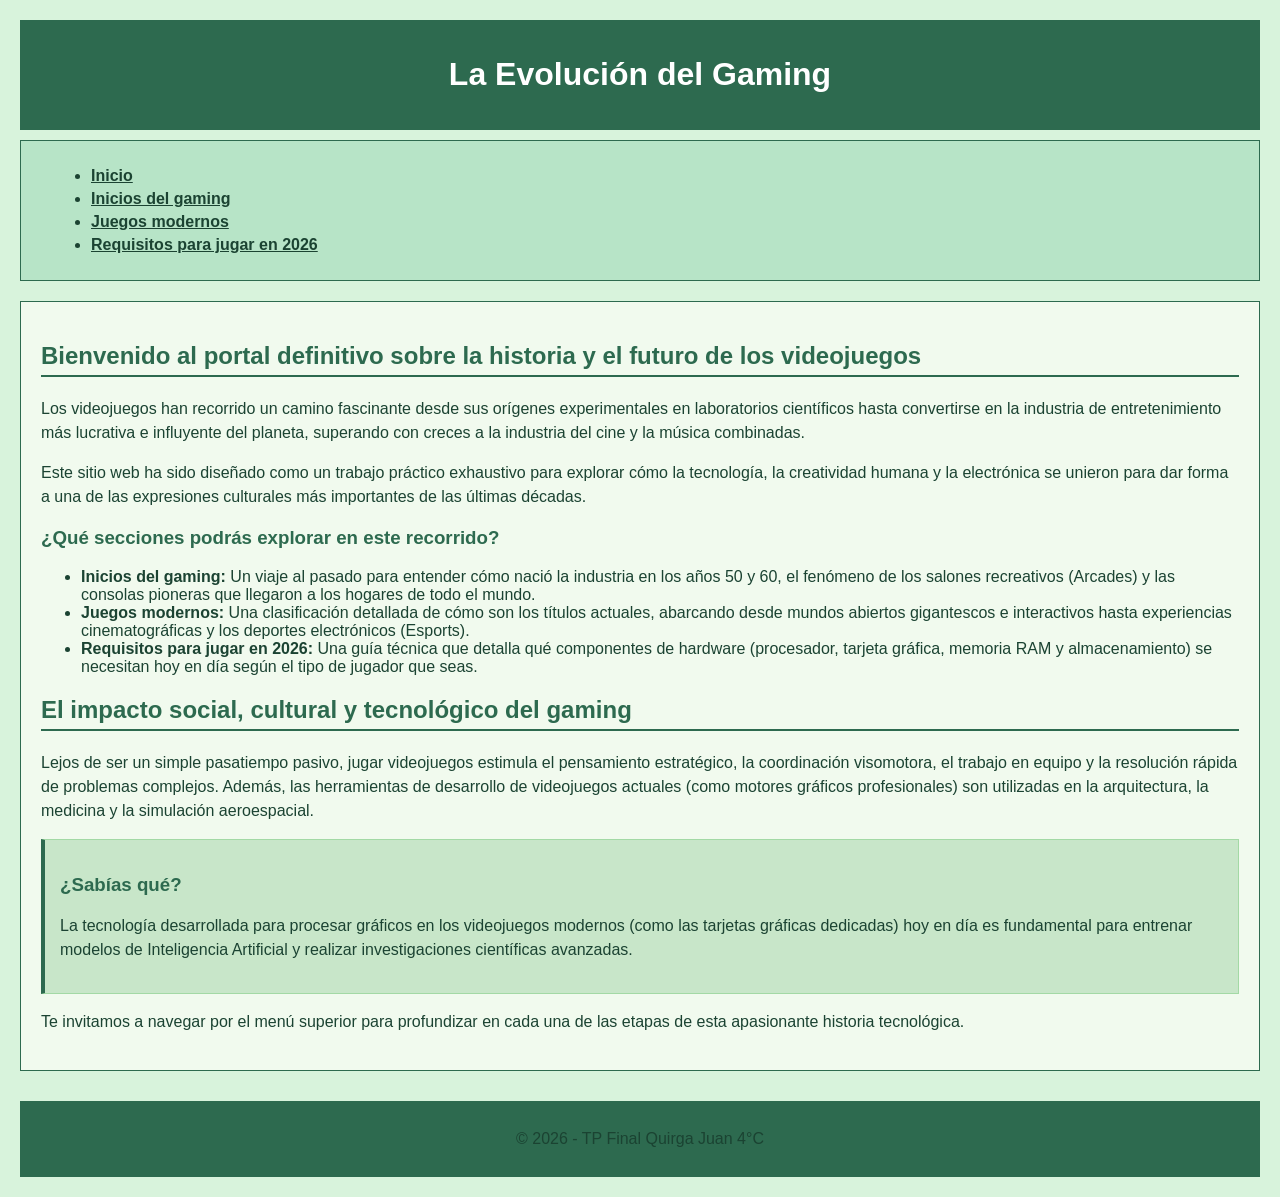
<file: index.html>
<!DOCTYPE html>
<html lang="es">
<head>
    <meta charset="UTF-8">
    <meta name="viewport" content="width=device-width, initial-scale=1.0">
    <title>La Evolución del Gaming - Inicio</title>
    <link rel="stylesheet" href="style.css">
</head>
<body>
    <header>
        <h1>La Evolución del Gaming</h1>
    </header>
    
    <nav>
        <ul>
            <li><a href="./index.html">Inicio</a></li>
            <li><a href="inicios-del-gaming.html">Inicios del gaming</a></li>
            <li><a href="juegos-modernos.html">Juegos modernos</a></li>
            <li><a href="requisitos-para-jugar-en-2026.html">Requisitos para jugar en 2026</a></li>
        </ul>
    </nav>

    <main>
        <h2>Bienvenido al portal definitivo sobre la historia y el futuro de los videojuegos</h2>
        <p>Los videojuegos han recorrido un camino fascinante desde sus orígenes experimentales en laboratorios científicos hasta convertirse en la industria de entretenimiento más lucrativa e influyente del planeta, superando con creces a la industria del cine y la música combinadas.</p>
        
        <p>Este sitio web ha sido diseñado como un trabajo práctico exhaustivo para explorar cómo la tecnología, la creatividad humana y la electrónica se unieron para dar forma a una de las expresiones culturales más importantes de las últimas décadas.</p>

        <h3>¿Qué secciones podrás explorar en este recorrido?</h3>
        <ul>
            <li><strong>Inicios del gaming:</strong> Un viaje al pasado para entender cómo nació la industria en los años 50 y 60, el fenómeno de los salones recreativos (Arcades) y las consolas pioneras que llegaron a los hogares de todo el mundo.</li>
            <li><strong>Juegos modernos:</strong> Una clasificación detallada de cómo son los títulos actuales, abarcando desde mundos abiertos gigantescos e interactivos hasta experiencias cinematográficas y los deportes electrónicos (Esports).</li>
            <li><strong>Requisitos para jugar en 2026:</strong> Una guía técnica que detalla qué componentes de hardware (procesador, tarjeta gráfica, memoria RAM y almacenamiento) se necesitan hoy en día según el tipo de jugador que seas.</li>
        </ul>

        <h2>El impacto social, cultural y tecnológico del gaming</h2>
        <p>Lejos de ser un simple pasatiempo pasivo, jugar videojuegos estimula el pensamiento estratégico, la coordinación visomotora, el trabajo en equipo y la resolución rápida de problemas complejos. Además, las herramientas de desarrollo de videojuegos actuales (como motores gráficos profesionales) son utilizadas en la arquitectura, la medicina y la simulación aeroespacial.</p>

        <div class="card">
            <h3>¿Sabías qué?</h3>
            <p>La tecnología desarrollada para procesar gráficos en los videojuegos modernos (como las tarjetas gráficas dedicadas) hoy en día es fundamental para entrenar modelos de Inteligencia Artificial y realizar investigaciones científicas avanzadas.</p>
        </div>

        <p>Te invitamos a navegar por el menú superior para profundizar en cada una de las etapas de esta apasionante historia tecnológica.</p>
    </main>

    <footer>
        <p>&copy; 2026 - TP Final Quirga Juan 4°C</p>
    </footer>
</body>
</html>
</file>
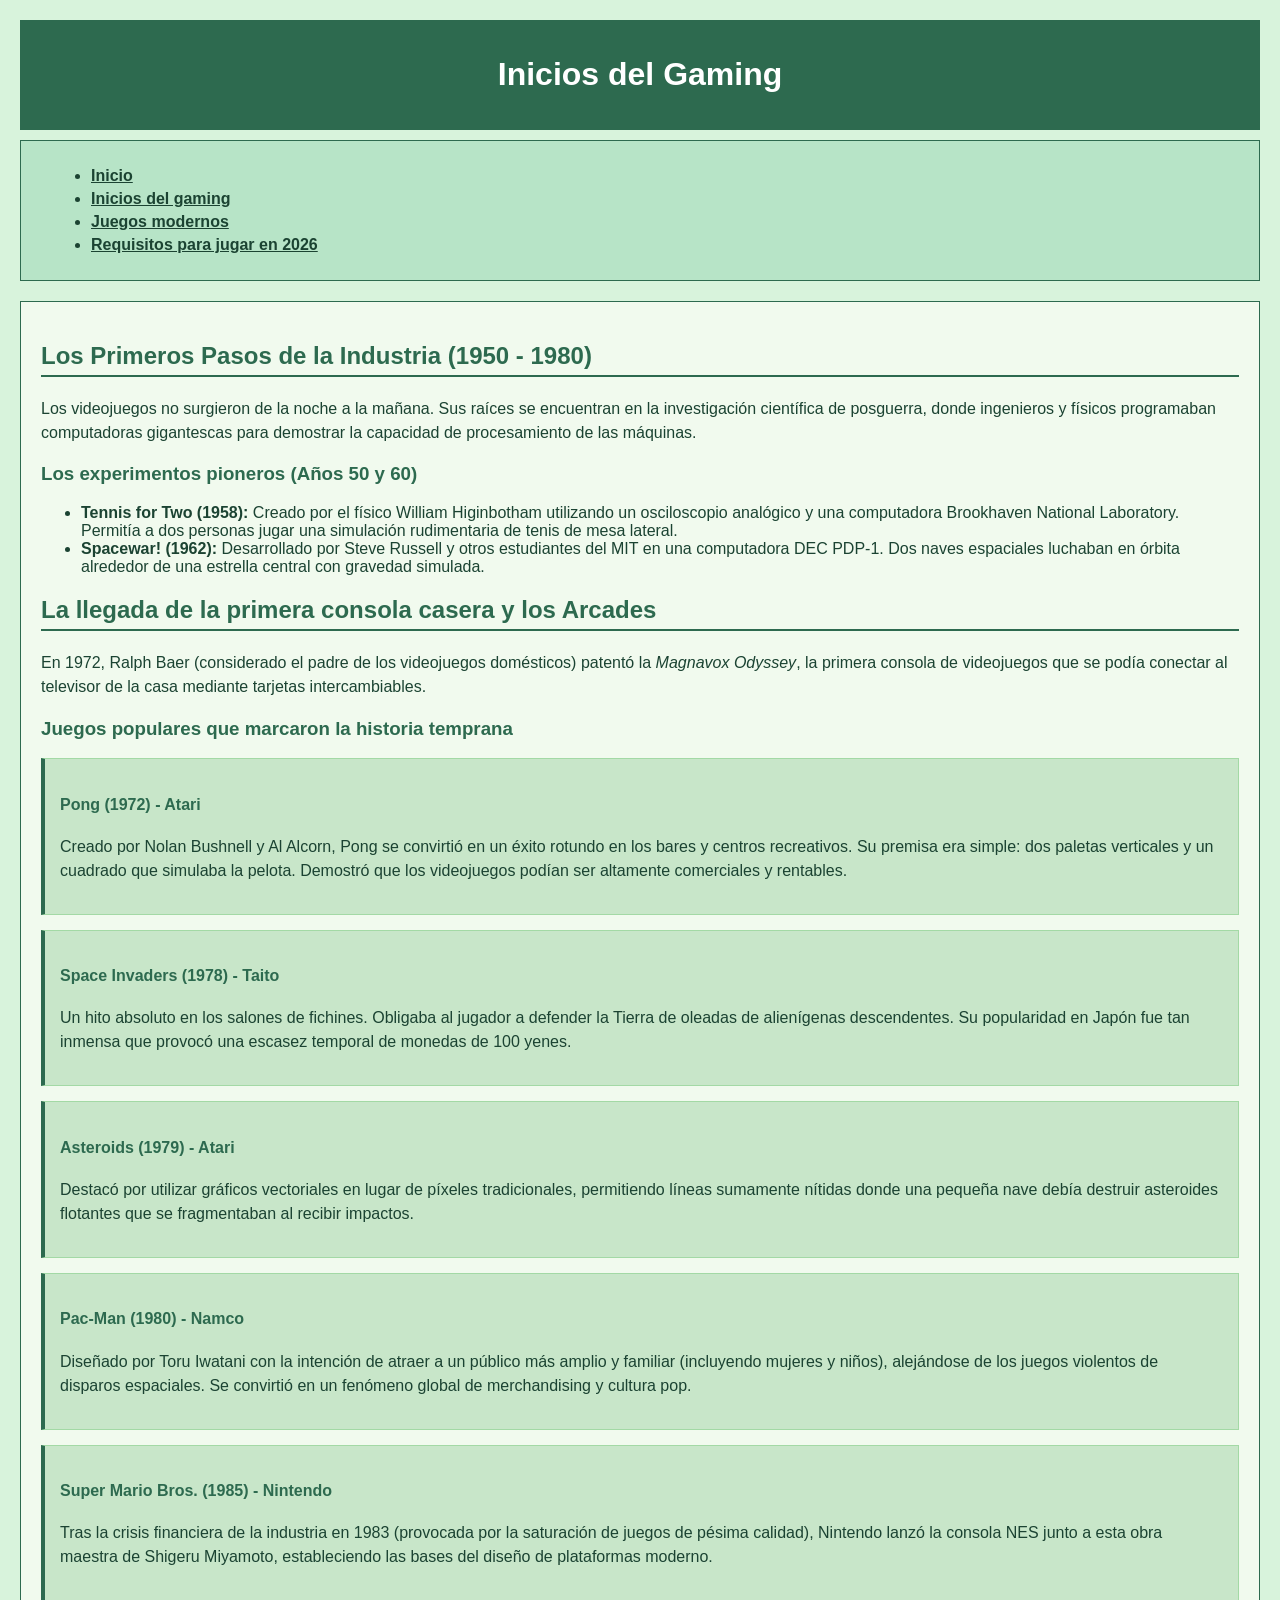
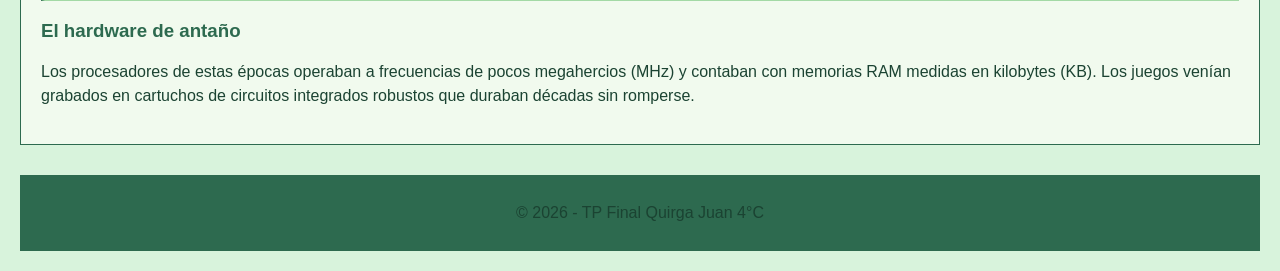
<file: inicios-del-gaming.html>
<!DOCTYPE html>
<html lang="es">
<head>
    <meta charset="UTF-8">
    <meta name="viewport" content="width=device-width, initial-scale=1.0">
    <title>Inicios del Gaming</title>
    <link rel="stylesheet" href="style.css">
</head>
<body>
    <header>
        <h1>Inicios del Gaming</h1>
    </header>

    <nav>
        <ul>
            <li><a href="./index.html">Inicio</a></li>
            <li><a href="inicios-del-gaming.html">Inicios del gaming</a></li>
            <li><a href="juegos-modernos.html">Juegos modernos</a></li>
            <li><a href="requisitos-para-jugar-en-2026.html">Requisitos para jugar en 2026</a></li>
        </ul>
    </nav>

    <main>
        <h2>Los Primeros Pasos de la Industria (1950 - 1980)</h2>
        <p>Los videojuegos no surgieron de la noche a la mañana. Sus raíces se encuentran en la investigación científica de posguerra, donde ingenieros y físicos programaban computadoras gigantescas para demostrar la capacidad de procesamiento de las máquinas.</p>

        <h3>Los experimentos pioneros (Años 50 y 60)</h3>
        <ul>
            <li><strong>Tennis for Two (1958):</strong> Creado por el físico William Higinbotham utilizando un osciloscopio analógico y una computadora Brookhaven National Laboratory. Permitía a dos personas jugar una simulación rudimentaria de tenis de mesa lateral.</li>
            <li><strong>Spacewar! (1962):</strong> Desarrollado por Steve Russell y otros estudiantes del MIT en una computadora DEC PDP-1. Dos naves espaciales luchaban en órbita alrededor de una estrella central con gravedad simulada.</li>
        </ul>

        <h2>La llegada de la primera consola casera y los Arcades</h2>
        <p>En 1972, Ralph Baer (considerado el padre de los videojuegos domésticos) patentó la <em>Magnavox Odyssey</em>, la primera consola de videojuegos que se podía conectar al televisor de la casa mediante tarjetas intercambiables.</p>

        <h3>Juegos populares que marcaron la historia temprana</h3>
        
        <div class="card">
            <h4>Pong (1972) - Atari</h4>
            <p>Creado por Nolan Bushnell y Al Alcorn, Pong se convirtió en un éxito rotundo en los bares y centros recreativos. Su premisa era simple: dos paletas verticales y un cuadrado que simulaba la pelota. Demostró que los videojuegos podían ser altamente comerciales y rentables.</p>
        </div>

        <div class="card">
            <h4>Space Invaders (1978) - Taito</h4>
            <p>Un hito absoluto en los salones de fichines. Obligaba al jugador a defender la Tierra de oleadas de alienígenas descendentes. Su popularidad en Japón fue tan inmensa que provocó una escasez temporal de monedas de 100 yenes.</p>
        </div>

        <div class="card">
            <h4>Asteroids (1979) - Atari</h4>
            <p>Destacó por utilizar gráficos vectoriales en lugar de píxeles tradicionales, permitiendo líneas sumamente nítidas donde una pequeña nave debía destruir asteroides flotantes que se fragmentaban al recibir impactos.</p>
        </div>

        <div class="card">
            <h4>Pac-Man (1980) - Namco</h4>
            <p>Diseñado por Toru Iwatani con la intención de atraer a un público más amplio y familiar (incluyendo mujeres y niños), alejándose de los juegos violentos de disparos espaciales. Se convirtió en un fenómeno global de merchandising y cultura pop.</p>
        </div>

        <div class="card">
            <h4>Super Mario Bros. (1985) - Nintendo</h4>
            <p>Tras la crisis financiera de la industria en 1983 (provocada por la saturación de juegos de pésima calidad), Nintendo lanzó la consola NES junto a esta obra maestra de Shigeru Miyamoto, estableciendo las bases del diseño de plataformas moderno.</p>
        </div>

        <h3>El hardware de antaño</h3>
        <p>Los procesadores de estas épocas operaban a frecuencias de pocos megahercios (MHz) y contaban con memorias RAM medidas en kilobytes (KB). Los juegos venían grabados en cartuchos de circuitos integrados robustos que duraban décadas sin romperse.</p>
    </main>

    <footer>
        <p>&copy; 2026 - TP Final Quirga Juan 4°C</p>
    </footer>
</body>
</html>
</file>
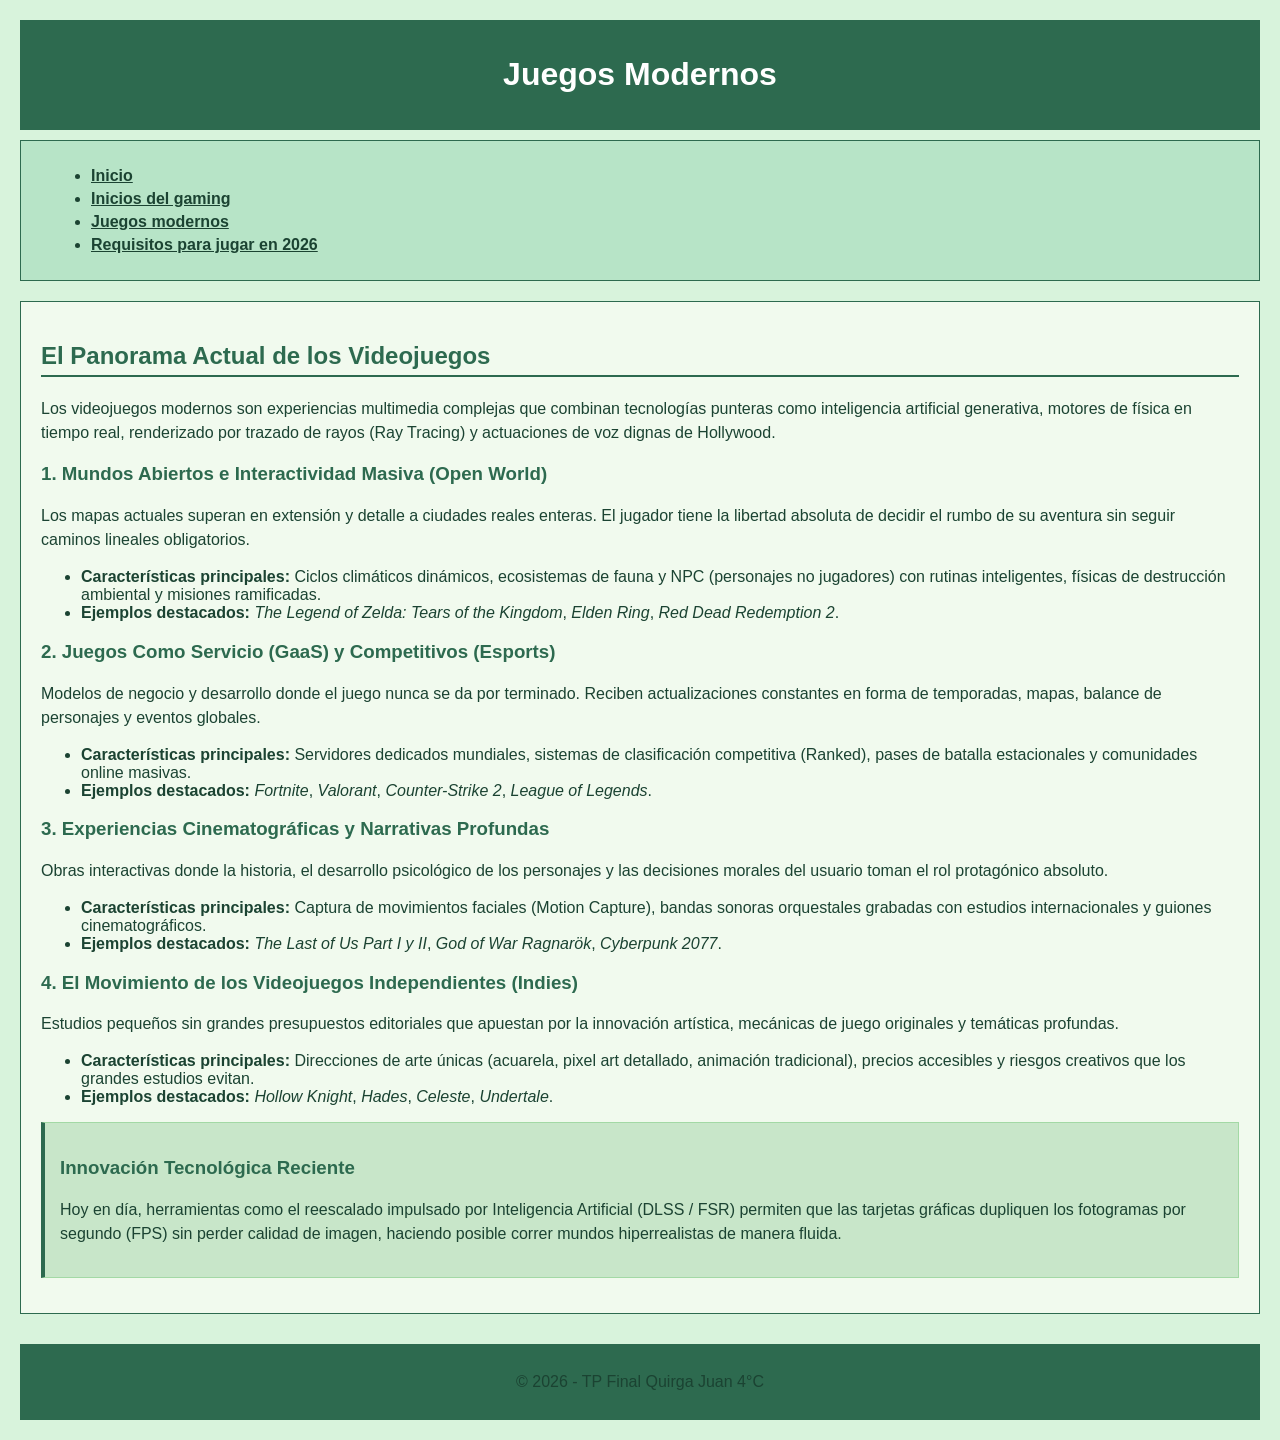
<file: juegos-modernos.html>
<!DOCTYPE html>
<html lang="es">
<head>
    <meta charset="UTF-8">
    <meta name="viewport" content="width=device-width, initial-scale=1.0">
    <title>Juegos Modernos</title>
    <link rel="stylesheet" href="style.css">
</head>
<body>
    <header>
        <h1>Juegos Modernos</h1>
    </header>

    <nav>
        <ul>
            <li><a href="./index.html">Inicio</a></li>
            <li><a href="inicios-del-gaming.html">Inicios del gaming</a></li>
            <li><a href="juegos-modernos.html">Juegos modernos</a></li>
            <li><a href="requisitos-para-jugar-en-2026.html">Requisitos para jugar en 2026</a></li>
        </ul>
    </nav>

    <main>
        <h2>El Panorama Actual de los Videojuegos</h2>
        <p>Los videojuegos modernos son experiencias multimedia complejas que combinan tecnologías punteras como inteligencia artificial generativa, motores de física en tiempo real, renderizado por trazado de rayos (Ray Tracing) y actuaciones de voz dignas de Hollywood.</p>

        <h3>1. Mundos Abiertos e Interactividad Masiva (Open World)</h3>
        <p>Los mapas actuales superan en extensión y detalle a ciudades reales enteras. El jugador tiene la libertad absoluta de decidir el rumbo de su aventura sin seguir caminos lineales obligatorios.</p>
        <ul>
            <li><strong>Características principales:</strong> Ciclos climáticos dinámicos, ecosistemas de fauna y NPC (personajes no jugadores) con rutinas inteligentes, físicas de destrucción ambiental y misiones ramificadas.</li>
            <li><strong>Ejemplos destacados:</strong> <em>The Legend of Zelda: Tears of the Kingdom</em>, <em>Elden Ring</em>, <em>Red Dead Redemption 2</em>.</li>
        </ul>

        <h3>2. Juegos Como Servicio (GaaS) y Competitivos (Esports)</h3>
        <p>Modelos de negocio y desarrollo donde el juego nunca se da por terminado. Reciben actualizaciones constantes en forma de temporadas, mapas, balance de personajes y eventos globales.</p>
        <ul>
            <li><strong>Características principales:</strong> Servidores dedicados mundiales, sistemas de clasificación competitiva (Ranked), pases de batalla estacionales y comunidades online masivas.</li>
            <li><strong>Ejemplos destacados:</strong> <em>Fortnite</em>, <em>Valorant</em>, <em>Counter-Strike 2</em>, <em>League of Legends</em>.</li>
        </ul>

        <h3>3. Experiencias Cinematográficas y Narrativas Profundas</h3>
        <p>Obras interactivas donde la historia, el desarrollo psicológico de los personajes y las decisiones morales del usuario toman el rol protagónico absoluto.</p>
        <ul>
            <li><strong>Características principales:</strong> Captura de movimientos faciales (Motion Capture), bandas sonoras orquestales grabadas con estudios internacionales y guiones cinematográficos.</li>
            <li><strong>Ejemplos destacados:</strong> <em>The Last of Us Part I y II</em>, <em>God of War Ragnarök</em>, <em>Cyberpunk 2077</em>.</li>
        </ul>

        <h3>4. El Movimiento de los Videojuegos Independientes (Indies)</h3>
        <p>Estudios pequeños sin grandes presupuestos editoriales que apuestan por la innovación artística, mecánicas de juego originales y temáticas profundas.</p>
        <ul>
            <li><strong>Características principales:</strong> Direcciones de arte únicas (acuarela, pixel art detallado, animación tradicional), precios accesibles y riesgos creativos que los grandes estudios evitan.</li>
            <li><strong>Ejemplos destacados:</strong> <em>Hollow Knight</em>, <em>Hades</em>, <em>Celeste</em>, <em>Undertale</em>.</li>
        </ul>

        <div class="card">
            <h3>Innovación Tecnológica Reciente</h3>
            <p>Hoy en día, herramientas como el reescalado impulsado por Inteligencia Artificial (DLSS / FSR) permiten que las tarjetas gráficas dupliquen los fotogramas por segundo (FPS) sin perder calidad de imagen, haciendo posible correr mundos hiperrealistas de manera fluida.</p>
        </div>
    </main>

    <footer>
        <p>&copy; 2026 - TP Final Quirga Juan 4°C</p>
    </footer>
</body>
</html>
</file>
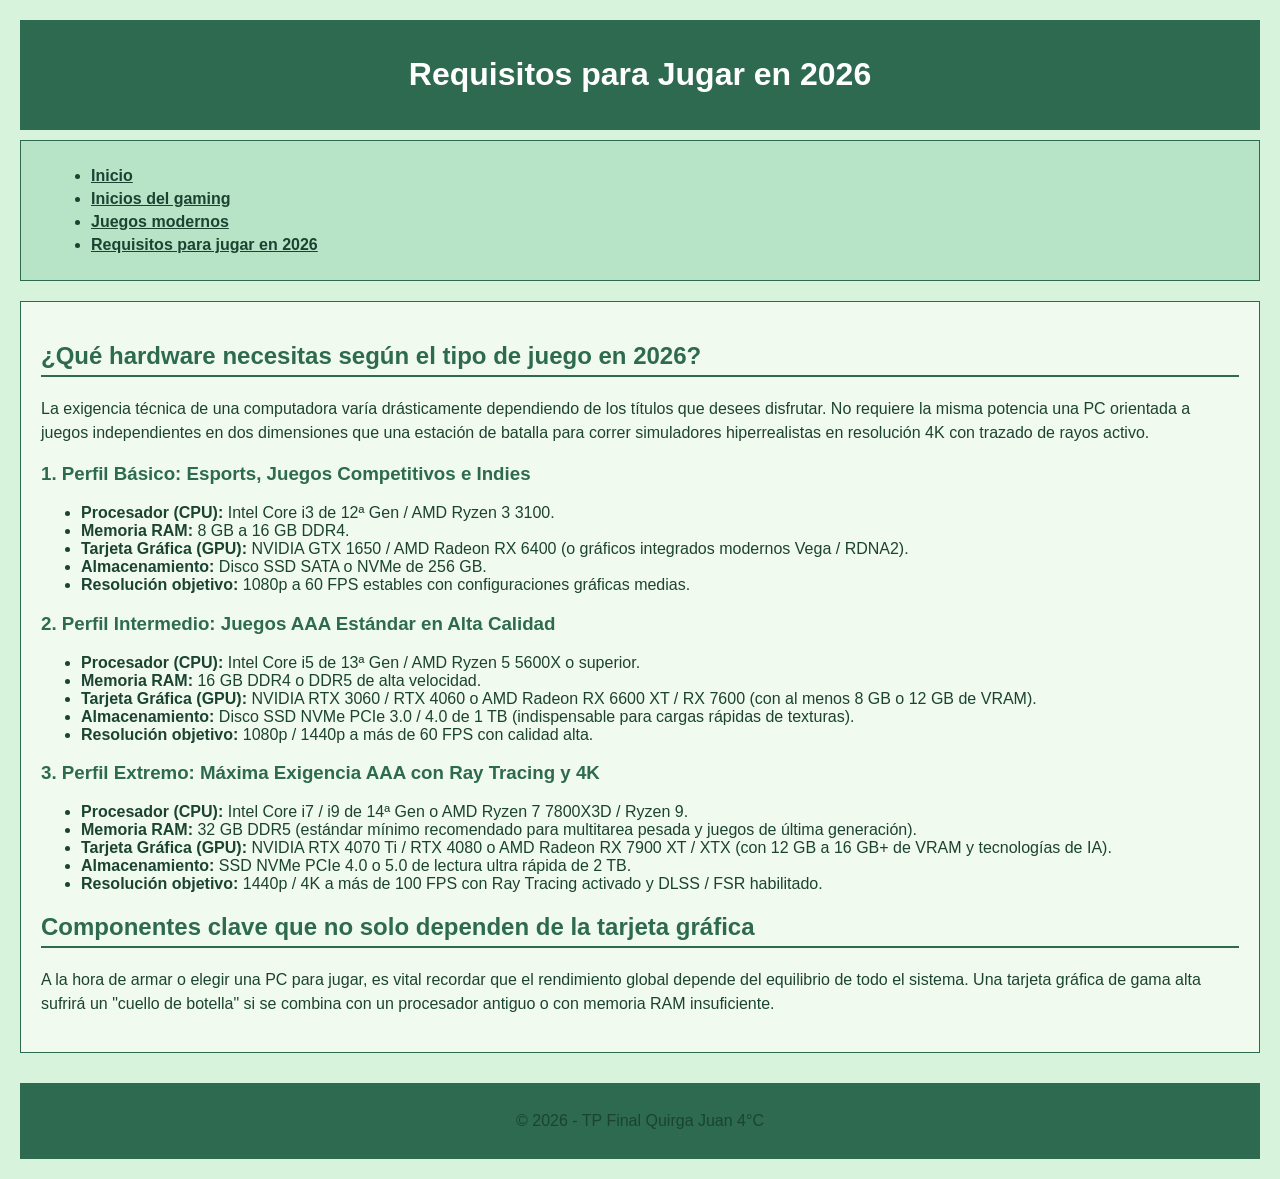
<file: requisitos-para-jugar-en-2026.html>
<!DOCTYPE html>
<html lang="es">
<head>
    <meta charset="UTF-8">
    <meta name="viewport" content="width=device-width, initial-scale=1.0">
    <title>Requisitos para jugar en 2026</title>
    <link rel="stylesheet" href="style.css">
</head>
<body>
    <header>
        <h1>Requisitos para Jugar en 2026</h1>
    </header>

    <nav>
        <ul>
            <li><a href="./index.html">Inicio</a></li>
            <li><a href="inicios-del-gaming.html">Inicios del gaming</a></li>
            <li><a href="juegos-modernos.html">Juegos modernos</a></li>
            <li><a href="requisitos-para-jugar-en-2026.html">Requisitos para jugar en 2026</a></li>
        </ul>
    </nav>

    <main>
        <h2>¿Qué hardware necesitas según el tipo de juego en 2026?</h2>
        <p>La exigencia técnica de una computadora varía drásticamente dependiendo de los títulos que desees disfrutar. No requiere la misma potencia una PC orientada a juegos independientes en dos dimensiones que una estación de batalla para correr simuladores hiperrealistas en resolución 4K con trazado de rayos activo.</p>

        <div>
            <h3>1. Perfil Básico: Esports, Juegos Competitivos e Indies</h3>
           
            <ul>
                <li><strong>Procesador (CPU):</strong> Intel Core i3 de 12ª Gen / AMD Ryzen 3 3100.</li>
                <li><strong>Memoria RAM:</strong> 8 GB a 16 GB DDR4.</li>
                <li><strong>Tarjeta Gráfica (GPU):</strong> NVIDIA GTX 1650 / AMD Radeon RX 6400 (o gráficos integrados modernos Vega / RDNA2).</li>
                <li><strong>Almacenamiento:</strong> Disco SSD SATA o NVMe de 256 GB.</li>
                <li><strong>Resolución objetivo:</strong> 1080p a 60 FPS estables con configuraciones gráficas medias.</li>
            </ul>
        </div>

        <div>
            <h3>2. Perfil Intermedio: Juegos AAA Estándar en Alta Calidad</h3>
           
            <ul>
                <li><strong>Procesador (CPU):</strong> Intel Core i5 de 13ª Gen / AMD Ryzen 5 5600X o superior.</li>
                <li><strong>Memoria RAM:</strong> 16 GB DDR4 o DDR5 de alta velocidad.</li>
                <li><strong>Tarjeta Gráfica (GPU):</strong> NVIDIA RTX 3060 / RTX 4060 o AMD Radeon RX 6600 XT / RX 7600 (con al menos 8 GB o 12 GB de VRAM).</li>
                <li><strong>Almacenamiento:</strong> Disco SSD NVMe PCIe 3.0 / 4.0 de 1 TB (indispensable para cargas rápidas de texturas).</li>
                <li><strong>Resolución objetivo:</strong> 1080p / 1440p a más de 60 FPS con calidad alta.</li>
            </ul>
        </div>

        <div>
            <h3>3. Perfil Extremo: Máxima Exigencia AAA con Ray Tracing y 4K</h3>
           
            <ul>
                <li><strong>Procesador (CPU):</strong> Intel Core i7 / i9 de 14ª Gen o AMD Ryzen 7 7800X3D / Ryzen 9.</li>
                <li><strong>Memoria RAM:</strong> 32 GB DDR5 (estándar mínimo recomendado para multitarea pesada y juegos de última generación).</li>
                <li><strong>Tarjeta Gráfica (GPU):</strong> NVIDIA RTX 4070 Ti / RTX 4080 o AMD Radeon RX 7900 XT / XTX (con 12 GB a 16 GB+ de VRAM y tecnologías de IA).</li>
                <li><strong>Almacenamiento:</strong> SSD NVMe PCIe 4.0 o 5.0 de lectura ultra rápida de 2 TB.</li>
                <li><strong>Resolución objetivo:</strong> 1440p / 4K a más de 100 FPS con Ray Tracing activado y DLSS / FSR habilitado.</li>
            </ul>
        </div>

        <h2>Componentes clave que no solo dependen de la tarjeta gráfica</h2>
        <p>A la hora de armar o elegir una PC para jugar, es vital recordar que el rendimiento global depende del equilibrio de todo el sistema. Una tarjeta gráfica de gama alta sufrirá un "cuello de botella" si se combina con un procesador antiguo o con memoria RAM insuficiente.</p>
    </main>

    <footer>
        <p>&copy; 2026 - TP Final Quirga Juan 4°C</p>
    </footer>
</body>
</html>
</file>
<file: style.css>
/* Estilos generales con un fondo verde pastel suave */
body {
    background-color: #d8f3dc; /* Fondo general verde claro */
    color: #1b4332;
    font-family: Arial, sans-serif;
    margin: 20px;
}

/* Encabezado principal en verde oscuro */
header {
    background-color: #2d6a4f;
    text-align: center;
    padding: 15px;
}

header h1 {
    color: white; /* Título principal en blanco sobre fondo verde oscuro */
}

/* Navegación clásica con fondo verde claro */
nav {
    background-color: #b7e4c7; 
    padding: 10px;
    margin-top: 10px;
    margin-bottom: 20px;
    border: 1px solid #2d6a4f;
}

nav ul {
    list-style-type: disc;
    margin-left: 20px;
}

nav li {
    margin-bottom: 5px;
}

nav a {
    color: #1b4332; /* Enlaces en verde oscuro */
    font-weight: bold;
    text-decoration: underline;
}

/* Contenido principal con un fondo verde marfil (nada de blanco) */
main {
    background-color: #f1faee; 
    padding: 20px;
    border: 1px solid #2d6a4f;
}

/* Títulos en verde oscuro */
h1 {
    color: #2d6a4f;
}

h2 {
    color: #2d6a4f;
    border-bottom: 2px solid #2d6a4f;
    padding-bottom: 5px;
}

h3 {
    color: #2d6a4f;
}

h4 {
    color: #2d6a4f;
}

p {
    font-size: 16px;
    line-height: 1.5;
    color: #1b4332;
}

/* Tarjetas o recuadros de contenido con fondo verde suave */
.card {
    background-color: #c8e6c9;
    border-left: 4px solid #2d6a4f;
    border-top: 1px solid #a3d9a5;
    border-right: 1px solid #a3d9a5;
    border-bottom: 1px solid #a3d9a5;
    padding: 15px;
    margin-bottom: 15px;
}

/* Pie de página en verde oscuro */
footer {
    background-color: #2d6a4f;
    color: white;
    text-align: center;
    padding: 10px;
    margin-top: 30px;
}
</file>
